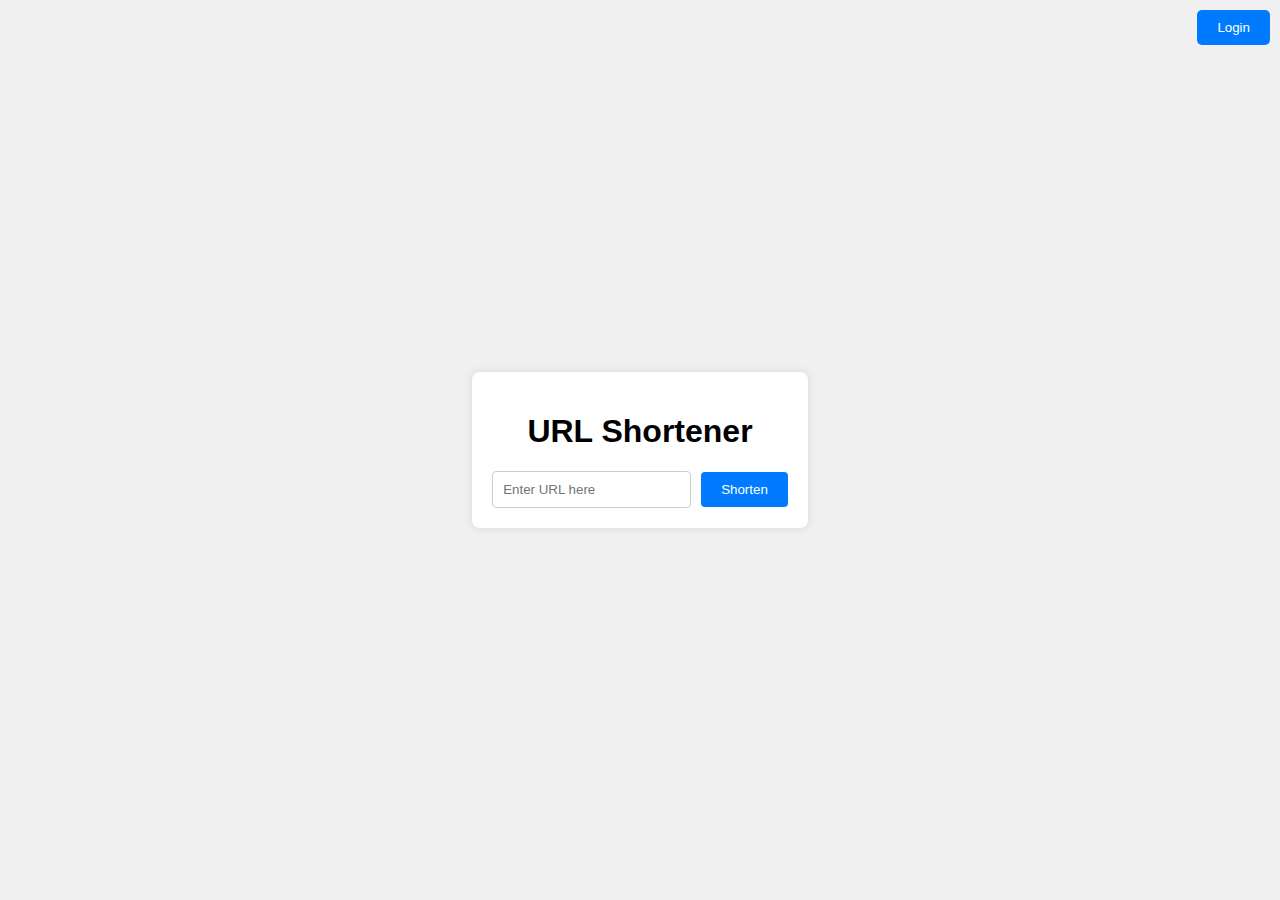
<file: website/static/index.html>
<!DOCTYPE html>
<html lang="en">
<head>
    <meta charset="UTF-8">
    <meta name="viewport" content="width=device-width, initial-scale=1.0">
    <title>URL Shortener</title>
    <link rel="stylesheet" href="style.css">
</head>
<body>
<div class="container">
    <button class="auth-button" onclick="window.location.href='auth.html'">Login</button>
    <h1>URL Shortener</h1>
    <form id="urlForm">
        <input type="text" id="urlInput" placeholder="Enter URL here">
        <button type="submit">Shorten</button>
    </form>
</div>
<script src="script.js"></script>
</body>
</html>
</file>
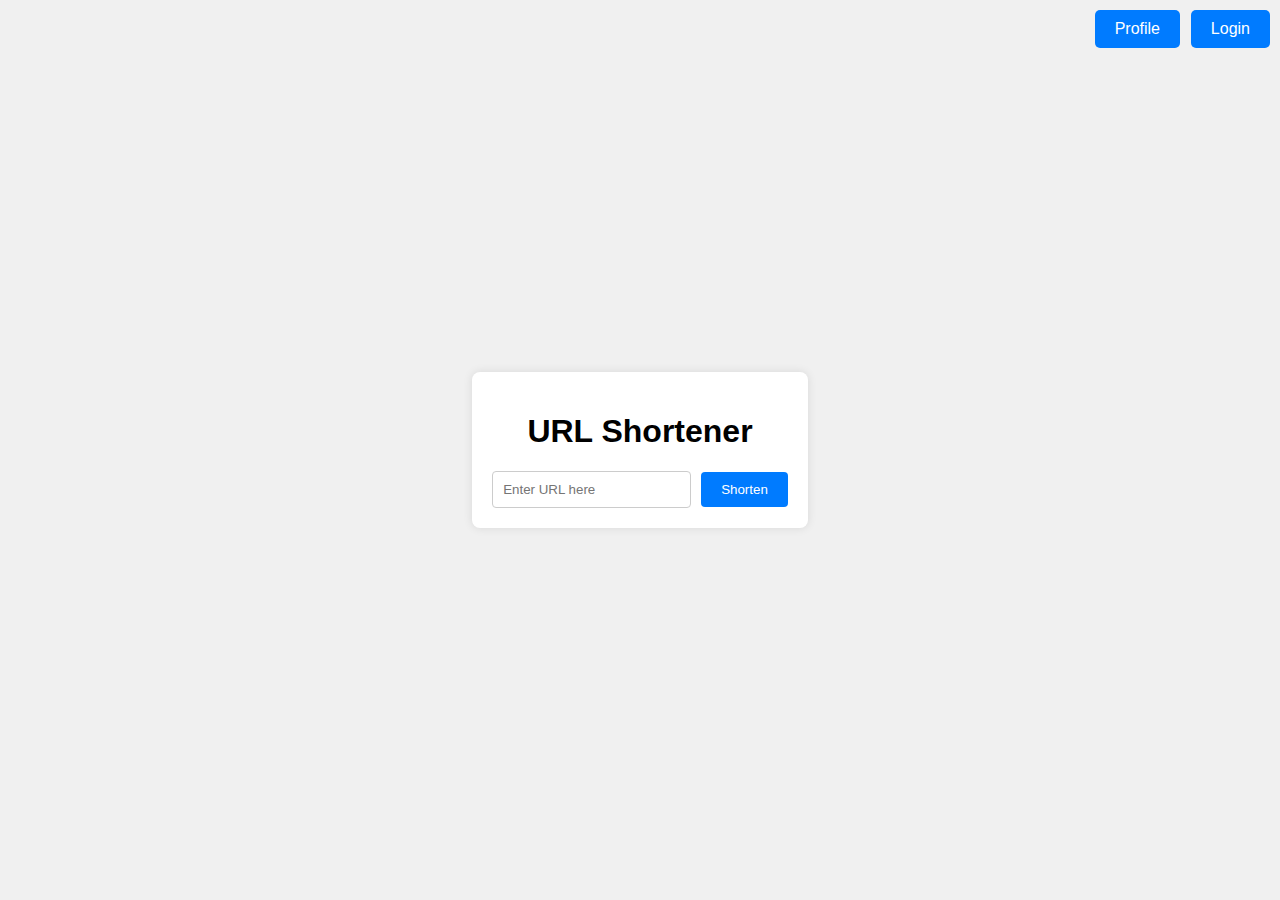
<file: website/static/main/index.html>
<!DOCTYPE html>
<html lang="en">
<head>
    <meta charset="UTF-8">
    <meta name="viewport" content="width=device-width, initial-scale=1.0">
    <title>URL Shortener</title>
    <link rel="stylesheet" href="style.css">
</head>
<body>
<div class="button-container">
    <button class="profile-button">Profile</button>
    <button class="auth-button">Login</button>
</div>
<div class="container">
    <h1>URL Shortener</h1>
    <form id="urlForm">
        <input type="text" id="urlInput" placeholder="Enter URL here">
        <button type="submit" class="submit-button">Shorten</button>
    </form>
</div>
<script src="script.js"></script>
</body>
</html>
</file>
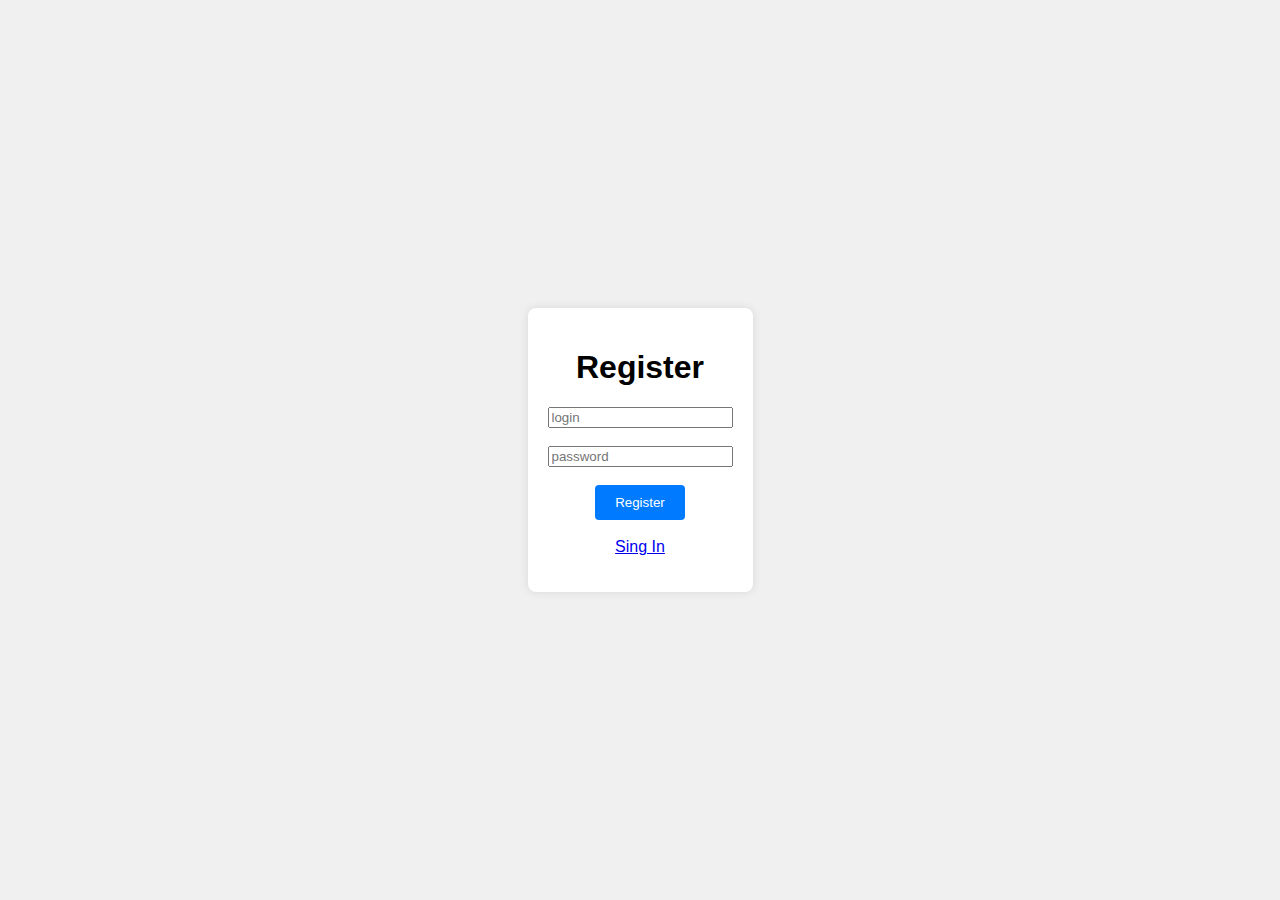
<file: website/static/regist/index.html>
<!DOCTYPE html>
<html lang="en">
<head>
    <meta charset="UTF-8">
    <meta name="viewport" content="width=device-width, initial-scale=1.0">
    <title>User Registration</title>
    <link rel="stylesheet" href="style.css">
</head>
<body>
<div class="container">
    <h1>Register</h1>
    <form id="registrForm">
        <input type="text" id="login" name="login" required placeholder="login">
        <br>
        <br>
        <input type="password" id="password" name="password" required placeholder="password">
        <br>
        <br>
        <button type="submit">Register</button>
        <br>
        <br>
        <a href="http://localhost:8000/">Sing In</a>
    </form>
    <p id="message"></p>
</div>
<script src="regist.js"></script>
</body>
</html>
</file>
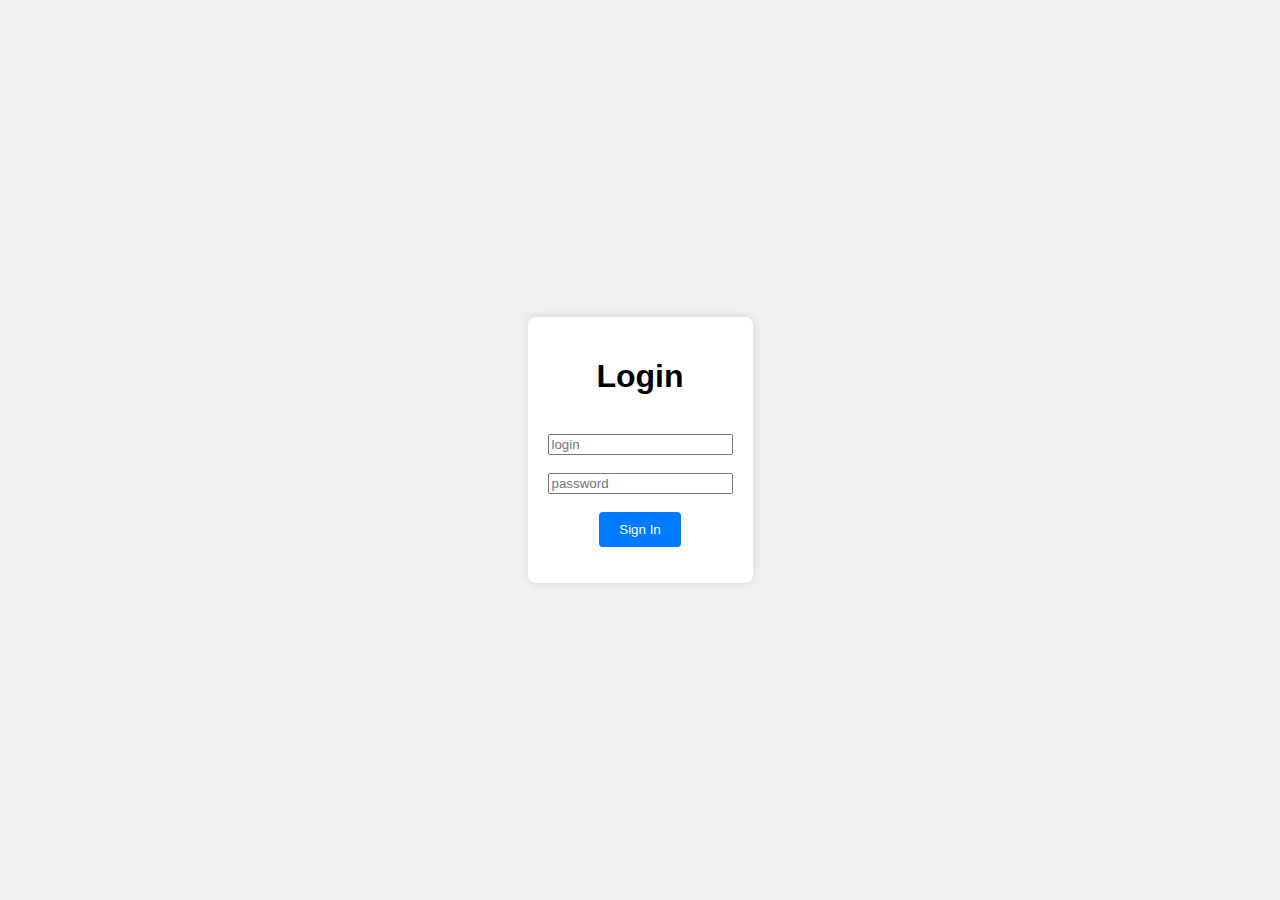
<file: website/static/auth.html>
<!DOCTYPE html>
<html lang="en">
<head>
    <meta charset="UTF-8">
    <meta name="viewport" content="width=device-width, initial-scale=1.0">
    <title>User Authorization</title>
    <link rel="stylesheet" href="style.css">
</head>
<body>
<div class="container">
    <h1>Login</h1>
    <form id="authForm">
        <br>
        <input type="text" id="login" name="login" required placeholder="login">
        <br>
        <br>
        <input type="password" id="password" name="password" required placeholder="password">
        <br>
        <br>
        <button type="submit">Sign In</button>
    </form>
    <p id="message"></p>
</div>
<script src="auth.js"></script>
</body>
</html>
</file>
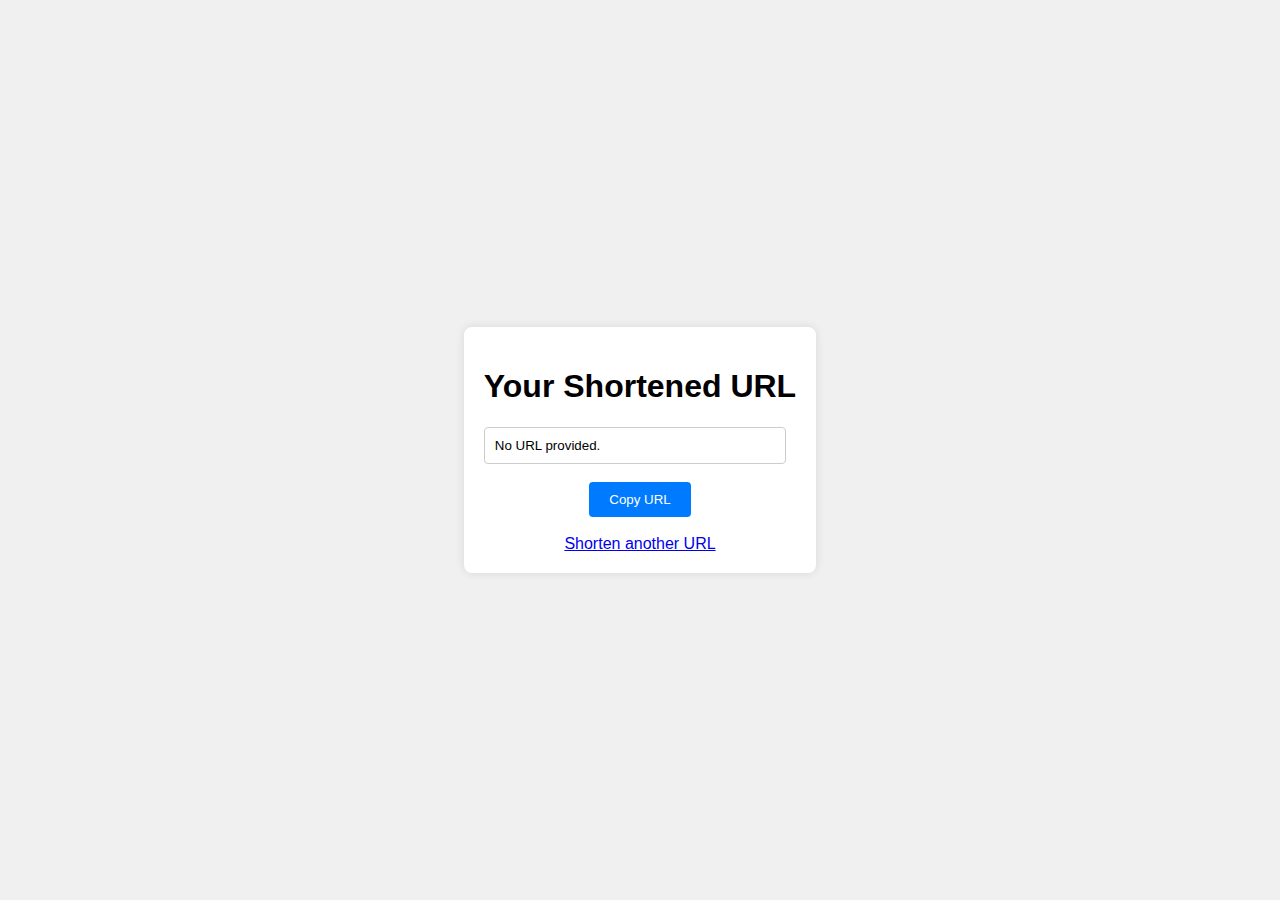
<file: website/static/output.html>
<!DOCTYPE html>
<html lang="en">
<head>
    <meta charset="UTF-8">
    <meta name="viewport" content="width=device-width, initial-scale=1.0">
    <title>Shortened URL</title>
    <link rel="stylesheet" href="style.css">
</head>
<body>
<div class="container">
    <h1>Your Shortened URL</h1>
    <form id="urlForm">
        <input type="text" id="shortUrl" readonly>
    </form>
    <h3></h3>
    <button id="copyButton">Copy URL</button>
    <br><br>
    <a href="index.html">Shorten another URL</a>
</div>
<script src="output.js"></script>
</body>
</html>
</file>
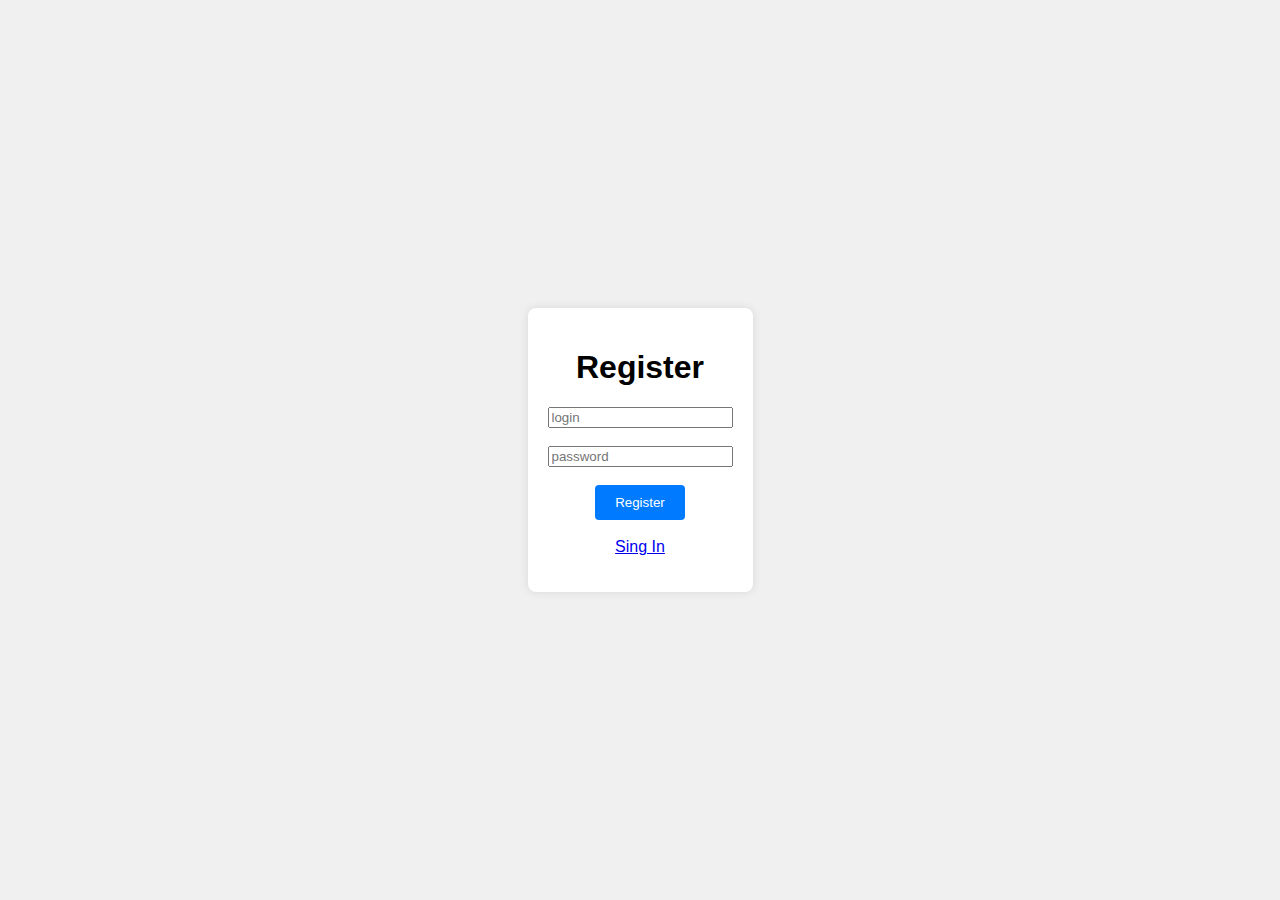
<file: website/static/regist.html>
<!DOCTYPE html>
<html lang="en">
<head>
    <meta charset="UTF-8">
    <meta name="viewport" content="width=device-width, initial-scale=1.0">
    <title>User Registration</title>
    <link rel="stylesheet" href="style.css">
</head>
<body>
<div class="container">
    <h1>Register</h1>
    <form id="registrForm">
        <input type="text" id="login" name="login" required placeholder="login">
        <br>
        <br>
        <input type="password" id="password" name="password" required placeholder="password">
        <br>
        <br>
        <button type="submit">Register</button>
        <br>
        <br>
        <a href="regist.html">Sing In</a>
    </form>
    <p id="message"></p>
</div>
<script src="regist.js"></script>
</body>
</html>
</file>
<file: website/static/style.css>
body {
    font-family: Arial, sans-serif;
    background-color: #f0f0f0;
    display: flex;
    justify-content: center;
    align-items: center;
    height: 100vh;
    margin: 0;
}

.container {
    background-color: #ffffff;
    padding: 20px;
    border-radius: 8px;
    box-shadow: 0 0 10px rgba(0, 0, 0, 0.1);
    text-align: center;
}

#urlForm {
    display: flex;
    align-items: center;
}

#urlInput {
    flex: 1;
    padding: 10px;
    border: 1px solid #ccc;
    border-radius: 4px;
    margin-right: 10px;
}

#shortUrl {
    flex: 1;
    padding: 10px;
    border: 1px solid #ccc;
    border-radius: 4px;
    margin-right: 10px;
}

button {
    padding: 10px 20px;
    border: none;
    background-color: #007bff;
    color: #ffffff;
    border-radius: 4px;
    cursor: pointer;
}

button:hover {
    background-color: #0056b3;
}

.auth-button {
    position: absolute;
    top: 10px;
    right: 10px;
    padding: 10px 20px;
    background-color: #007BFF;
    color: white;
    border: none;
    border-radius: 5px;
    cursor: pointer;
}
.auth-button:hover {
    background-color: #0056b3;
}
</file>
<file: website/static/main/style.css>
body {
    font-family: Arial, sans-serif;
    background-color: #f0f0f0;
    display: flex;
    justify-content: center;
    align-items: center;
    height: 100vh;
    margin: 0;
}

.container {
    background-color: #ffffff;
    padding: 20px;
    border-radius: 8px;
    box-shadow: 0 0 10px rgba(0, 0, 0, 0.1);
    text-align: center;
}

#urlForm {
    display: flex;
    align-items: center;
}

#urlInput {
    flex: 1;
    padding: 10px;
    border: 1px solid #ccc;
    border-radius: 4px;
    margin-right: 10px;
}

.submit-button {
    padding: 10px 20px;
    border: none;
    background-color: #007bff;
    color: #ffffff;
    border-radius: 4px;
    cursor: pointer;
}

.submit-button:hover {
    background-color: #0056b3;
}

.auth-button {
    position: absolute;
    top: 10px;
    right: 10px;
    padding: 10px 20px;
    background-color: #007BFF;
    color: white;
    border: none;
    border-radius: 5px;
    cursor: pointer;
}
.auth-button:hover {
    background-color: #0056b3;
}

.profile-button {
    position: absolute;
    top: 10px;
    right: 100px;
    padding: 10px 20px;
    background-color: #007BFF;
    color: white;
    border: none;
    border-radius: 5px;
    cursor: pointer;
}
.profile-button:hover {
    background-color: #0056b3;
}

.button-container {
    display: flex;
    justify-content: flex-start;
    gap: 10px;
    margin-bottom: 20px;
}

.profile-button, .auth-button {
    padding: 10px 20px;
    font-size: 16px;
    cursor: pointer;
}
</file>
<file: website/static/regist/style.css>
body {
    font-family: Arial, sans-serif;
    background-color: #f0f0f0;
    display: flex;
    justify-content: center;
    align-items: center;
    height: 100vh;
    margin: 0;
}

.container {
    background-color: #ffffff;
    padding: 20px;
    border-radius: 8px;
    box-shadow: 0 0 10px rgba(0, 0, 0, 0.1);
    text-align: center;
}

button {
    padding: 10px 20px;
    border: none;
    background-color: #007bff;
    color: #ffffff;
    border-radius: 4px;
    cursor: pointer;
}

button:hover {
    background-color: #0056b3;
}

.auth-button {
    position: absolute;
    top: 10px;
    right: 10px;
    padding: 10px 20px;
    background-color: #007BFF;
    color: white;
    border: none;
    border-radius: 5px;
    cursor: pointer;
}
.auth-button:hover {
    background-color: #0056b3;
}
</file>
